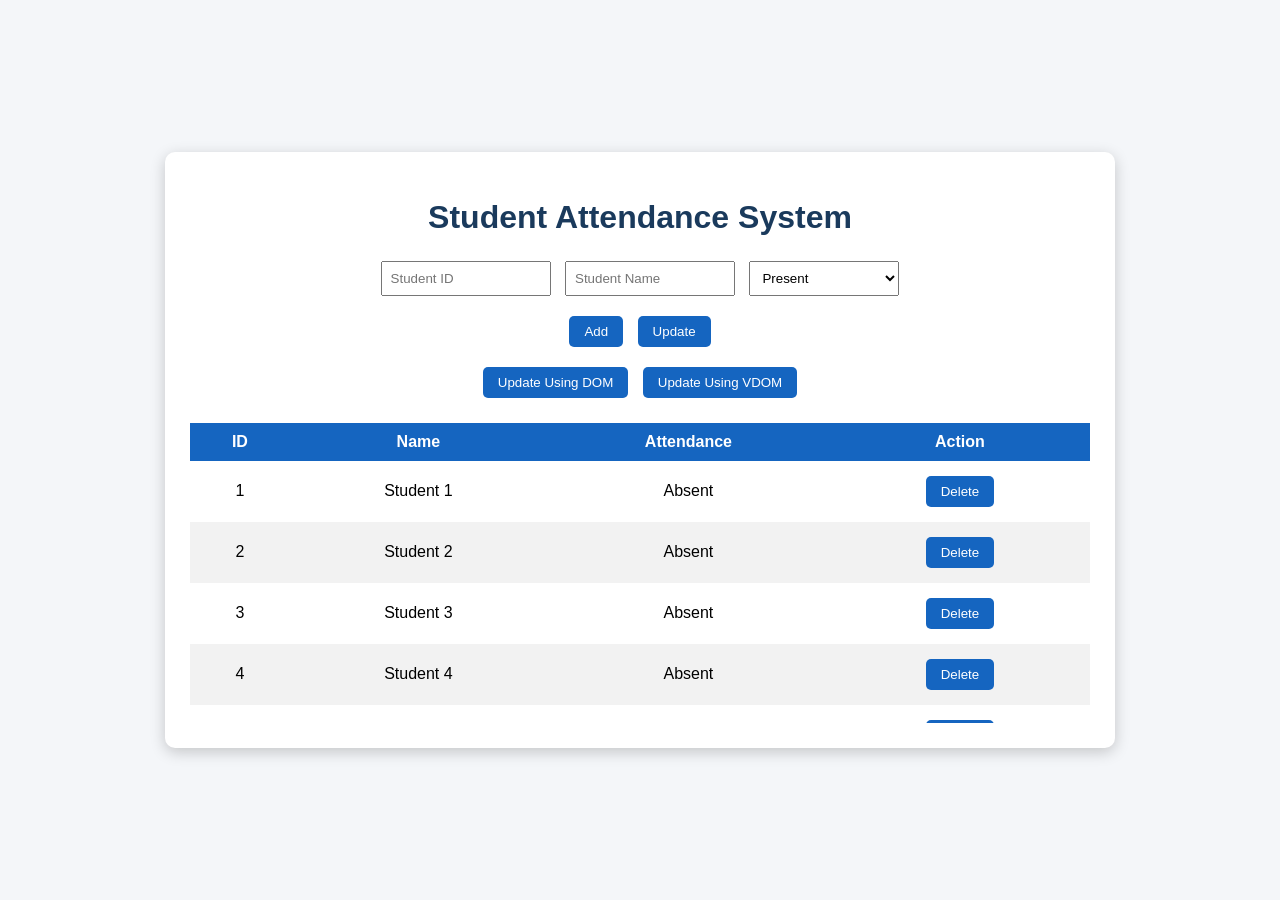
<file: week 1/index.html>
<!DOCTYPE html>
<html>
<head>
<title>Student Attendance System</title>
<link rel="stylesheet" href="style.css">
<script src="script.js"></script>
</head>
<body>
<div class="container">
<h1>Student Attendance System</h1>
<!-- Form Section -->
<div class="form">
<input type="number" id="id" placeholder="Student ID">
<input type="text" id="name" placeholder="Student Name">
<select id="status">
<option value="true">Present</option>
<option value="false">Absent</option>
</select>
<div class="btn-group">
<button onclick="addStudent()">Add</button>
<button onclick="updateStudent()">Update</button>
</div>
</div>
<!-- DOM vs VDOM Buttons -->
<div class="btn-group">
<button onclick="updateDOM()">Update Using DOM</button>
<button onclick="updateVDOM()">Update Using VDOM</button>
</div>
<!-- Table Section -->
<div class="table-container">
<table>
<thead>
<tr>
<th>ID</th>
<th>Name</th>
<th>Attendance</th>
<th>Action</th>
</tr>
</thead>
<tbody id="tableBody">
<!-- Data comes from script.js -->
</tbody>
</table>
</div>
</div>
</file>
<file: week 1/style.css>
body {
font-family: Arial;
background: #f4f6f9;
margin: 0;
height: 100vh;
display: flex;
justify-content: center; /* horizontal center */
align-items: center; /* vertical center */
}
/* Main container */
.container {
width: 90%;
max-width: 900px;
background: white;
padding: 25px;
border-radius: 10px;
box-shadow: 0px 4px 15px rgba(0,0,0,0.2);
text-align: center;
}
/* Heading */
h1 {
color: #1a3a5c;
margin-bottom: 20px;
}
/* Form inputs */
.form input, .form select {
padding: 8px;
margin: 5px;
width: 150px;
}
/* Button group */
.btn-group {
margin-top: 10px;
}
/* Buttons */
button {
padding: 8px 15px;
margin: 5px;
background: #1565c0;
color: white;
border: none;
cursor: pointer;
border-radius: 5px;
}
button:hover {
background: #0D47A1;
}
/* Table container */
.table-container {
margin-top: 20px;
max-height: 300px;
overflow-y: auto; /* scroll for large data */
}
/* Table styling */
table {
width: 100%;
border-collapse: collapse;
}
th, td {
padding: 10px;
text-align: center;
}
th {
background: #1565C0;
color: white;
}
tr:nth-child(even) {
background: #f2f2f2;
}
/* Highlight updates */
.updated {
background-color: yellow !important;
}
</file>
